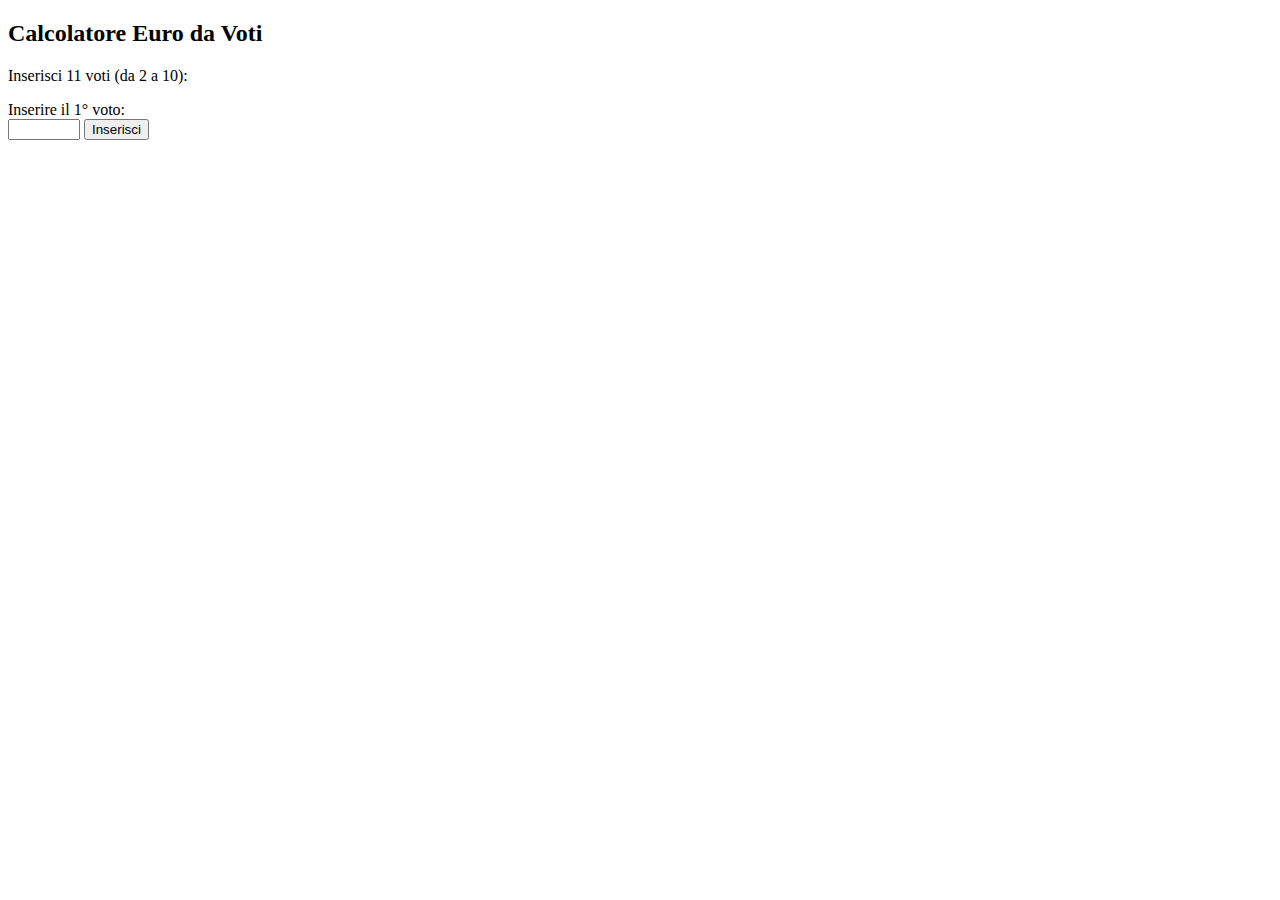
<file: voti.html>
<!DOCTYPE html>
<html lang="it">
<head>
    <meta charset="UTF-8">
    <meta name="viewport" content="width=device-width, initial-scale=1.0">
    <title>Calcolatore Voti</title>
</head>
<body>
    <h2>Calcolatore Euro da Voti</h2>
    <p>Inserisci 11 voti (da 2 a 10):</p>
    
    <div id="inputArea">
        <label id="label">Inserire il 1° voto:</label><br>
        <input type="number" id="votoInput" step="0.1" min="2" max="10">
        <button onclick="inserisciVoto()">Inserisci</button>
    </div>
    
    <p id="messaggio"></p>
    <p id="risultato"></p>

    <script>
        let euro = 0.0;
        let cont = 1;

        function inserisciVoto() {
            const input = document.getElementById('votoInput');
            const voto = parseFloat(input.value);
            const messaggio = document.getElementById('messaggio');
            
            if (isNaN(voto)) {
                messaggio.textContent = "Valore non valido. Riprovare.";
                messaggio.style.color = "red";
                return;
            }
            
            if (voto < 2 || voto > 10) {
                messaggio.textContent = "Valore non valido. Riprovare.";
                messaggio.style.color = "red";
                return;
            }
            
            // Calcolo euro
            if (voto >= 6) {
                euro += (voto - 5);
            }
            if (voto <= 5) {
                euro += (4 * voto) - 27;
            }
            if (5 < voto && voto < 6) {
                euro += (8 * voto) - 47;
            }
            
            cont++;
            messaggio.textContent = "";
            input.value = "";
            
            if (cont <= 11) {
                document.getElementById('label').textContent = `Inserire il ${cont}° voto:`;
            } else {
                euro += 5;
                document.getElementById('inputArea').style.display = 'none';
                document.getElementById('risultato').innerHTML = 
                    `<strong>I soldi che dovete dare a vostro figlio sono ${euro.toFixed(2)} € :)</strong>`;
            }
        }
        
        // Permette di premere Invio per inserire
        document.getElementById('votoInput').addEventListener('keypress', function(e) {
            if (e.key === 'Enter') {
                inserisciVoto();
            }
        });
    </script>
</body>
</html>
</file>
